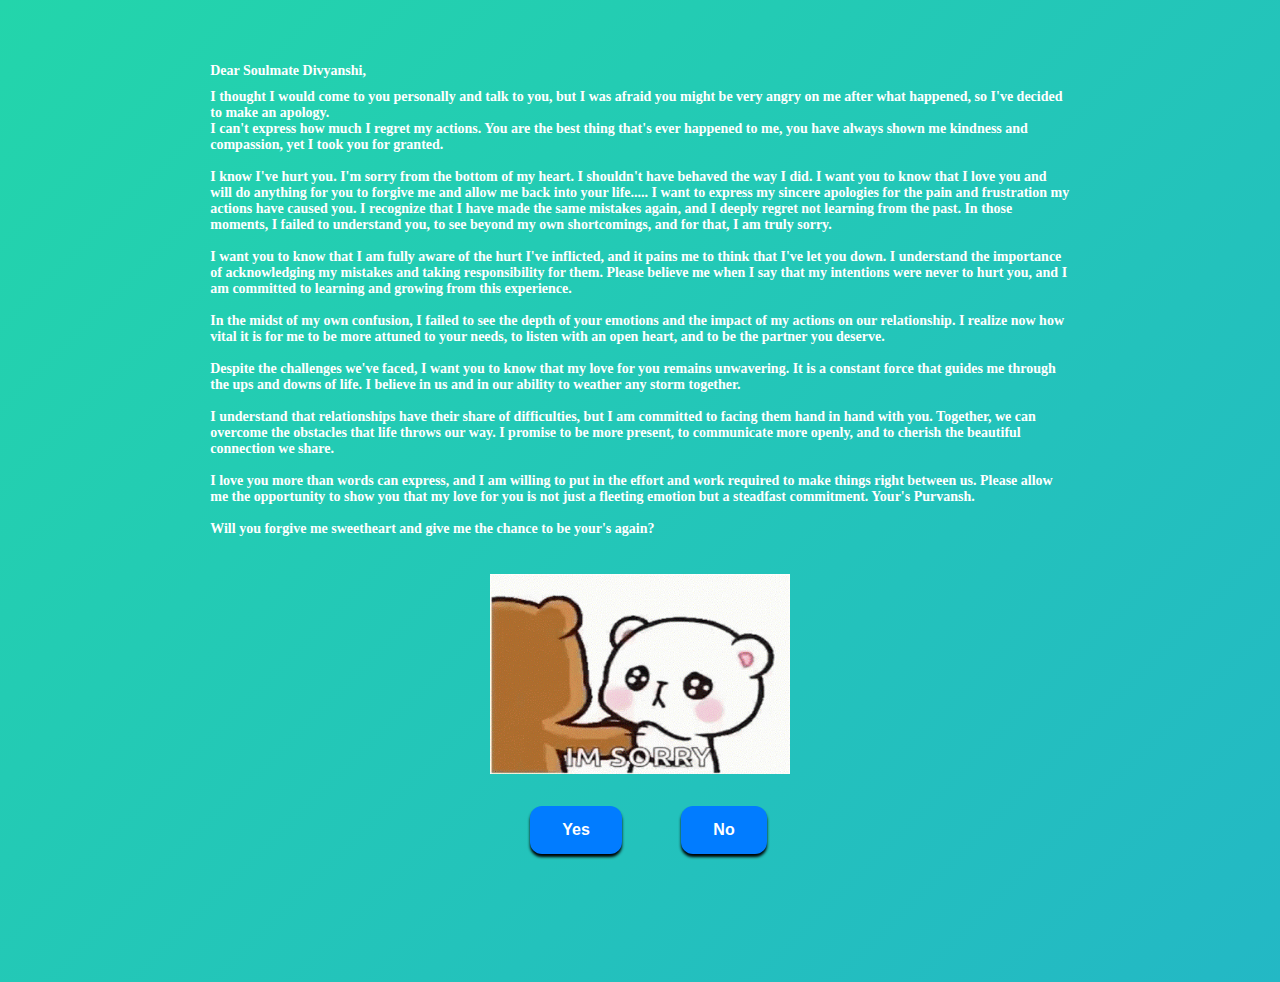
<file: index.html>
<!DOCTYPE html>
<html lang="en">
  <head>
    <link rel="stylesheet" href="style.css" />
  </head>
  <body>
    <div class="container">
      <div class="div1">
        <h1 class="salut">Dear Soulmate Divyanshi,</h1>
        <h1 class="header_text">I thought I would come to you personally and talk to you, but I was afraid you might be very angry on me after what happened, so I&apos;ve decided to make an apology.<br>I can&apos;t express how much I regret my actions. You are the best thing that&apos;s ever happened to me, you have always shown me kindness and compassion, yet I took you for granted.
          <br><br>I know I&apos;ve hurt you. I&apos;m sorry from the bottom of my heart. I shouldn&apos;t have behaved the way I did. I want you to know that I love you and will do anything for you to forgive me and allow me back into your life.....
            I want to express my sincere apologies for the pain and frustration my actions have caused you. I recognize that I have made the same mistakes again, and I deeply regret not learning from the past. In those moments, I failed to understand you, to see beyond my own shortcomings, and for that, I am truly sorry.
            <br><br>
            I want you to know that I am fully aware of the hurt I've inflicted, and it pains me to think that I've let you down. I understand the importance of acknowledging my mistakes and taking responsibility for them. Please believe me when I say that my intentions were never to hurt you, and I am committed to learning and growing from this experience.
            <br><br>
            In the midst of my own confusion, I failed to see the depth of your emotions and the impact of my actions on our relationship. I realize now how vital it is for me to be more attuned to your needs, to listen with an open heart, and to be the partner you deserve.
            <br><br>
            Despite the challenges we've faced, I want you to know that my love for you remains unwavering. It is a constant force that guides me through the ups and downs of life. I believe in us and in our ability to weather any storm together.
            <br><br>
            I understand that relationships have their share of difficulties, but I am committed to facing them hand in hand with you. Together, we can overcome the obstacles that life throws our way. I promise to be more present, to communicate more openly, and to cherish the beautiful connection we share.
            <br><br>
            I love you more than words can express, and I am willing to put in the effort and work required to make things right between us. Please allow me the opportunity to show you that my love for you is not just a fleeting emotion but a steadfast commitment.
            Your&apos;s Purvansh.
            <br><br>Will you forgive me sweetheart and give me the chance to be your&apos;s again?
          </h1>
      </div>
      <div class="gif_container">
        <img width="300" height="200"
          src="tenor.gif"
        />
      </div>
      <div class="buttons">
        <button class="btn" id="yesButton" onclick="nextPage()">Yes</button>
        <button
          class="btn"
          id="noButton"
          onmouseover="moveButton()"
          onclick="moveButton()"
        >
          No
        </button>    
        <script>
          function nextPage() {
            window.location.href = "yes.html";
          }

          function moveButton() {
            var x =
              Math.random() *
              (window.innerWidth -
                document.getElementById("noButton").offsetWidth);
            var y =
              Math.random() *
              (window.innerHeight -
                document.getElementById("noButton").offsetHeight);
            document.getElementById("noButton").style.left = `${x}px`;
            document.getElementById("noButton").style.top = `${y}px`;
          }
        </script>
      </div>
      <br><br>
    </div>
  </body>
</html>
</file>
<file: style.css>
body {
    display: flexbox;
    justify-content: center;
    align-items: center;
    background: linear-gradient(-45deg, #ee7752, #e73c7e, #23a6d5, #23d5ab);
    background-size: 400% 600%;
    animation: gradient 15s ease infinite;
    height: 100vh;
    margin-bottom: 0.5cm;
  }
  @keyframes gradient {
    0% {
       background-position: 0% 50%;
    }
    50% {
       background-position: 100% 50%;
    }
    100% {
       background-position: 0% 50%;
    }
  }
  
#noButton {
    position: absolute;
    margin-left: 150px;
    transition: 0.5s;
    margin-top: 30px;
  }
  
#yesButton {
    position: absolute;
    margin-right: 150px;
    margin-top: 30px;
  }
  
  .yesbtn {
    background-color: #017cff;
    color: white;
    font-weight: 600;
    padding: 15px 32px;
    text-align: center;
    display: inline-block;
    font-size: 16px;
    margin-left: 15%;
    margin-right: 15%;
    cursor: pointer;
    border: none;
    border-radius: 12px;
    transition: background-color 0.3s ease;
    box-shadow: 0 3px 3px black;
  }  
  .salut {
    font-family: "Nunito";
    font-size: 14px;
    font-weight: bold;
    padding-left: 16%;
    padding-right: 16%;
    text-align: left;
    margin-top: 5%;
    color: #ffffff;
  }
  .header_text {
    font-family: "Nunito";
    font-size: 14px;
    font-weight: bold;
    padding-left: 16%;
    padding-right: 16%;
    text-align: left;
    margin-bottom: 3%;
    color: #ffffff;
  }
  .yespagetxt {
    font-family: "Nunito";
    font-size: 32px;
    font-weight: bold;
    padding-left: 16%;
    padding-right: 16%;
    text-align: center;
    margin-top: 5%;
    margin-bottom: 5%;
    color: #ffffff;
  }
.text {
    font-family: "Nunito";
    font-size: 25px;
    font-weight: bold;
    color: white;
    text-align: center;
    margin-top: 20px;
    margin-bottom: 0px;
  }
  
.buttons {
    display: flex;
    flex-direction: row;
    justify-content: center;
    align-items: center;
    margin-top: 20px;
    margin-left: 20px;
    margin-bottom: 5%;
  }
  
.btn {
    background-color: #017cff;
    color: white;
    font-weight: 600;
    padding: 15px 32px;
    text-align: center;
    display: inline-block;
    font-size: 16px;
    margin: 4px 2px;
    margin-bottom: 0.5cm;
    cursor: pointer;
    border: none;
    border-radius: 12px;
    transition: background-color 0.3s ease;
    box-shadow: 0 3px 3px black;
  }
  
.btn:hover {
    background-color: #ffffff;
    color: #017cff;
  }
  
.gif_container {
    display: flex;
    justify-content: center;
    align-items: center;
    margin-bottom: 50px;
  }
p {
    color: white;
    margin-left: 50%;
  }
p a {
    color: rgb(255, 255, 255);
    font-size: 20px;
    font-weight: 600;
    opacity: 0.25;
  }
</file>
